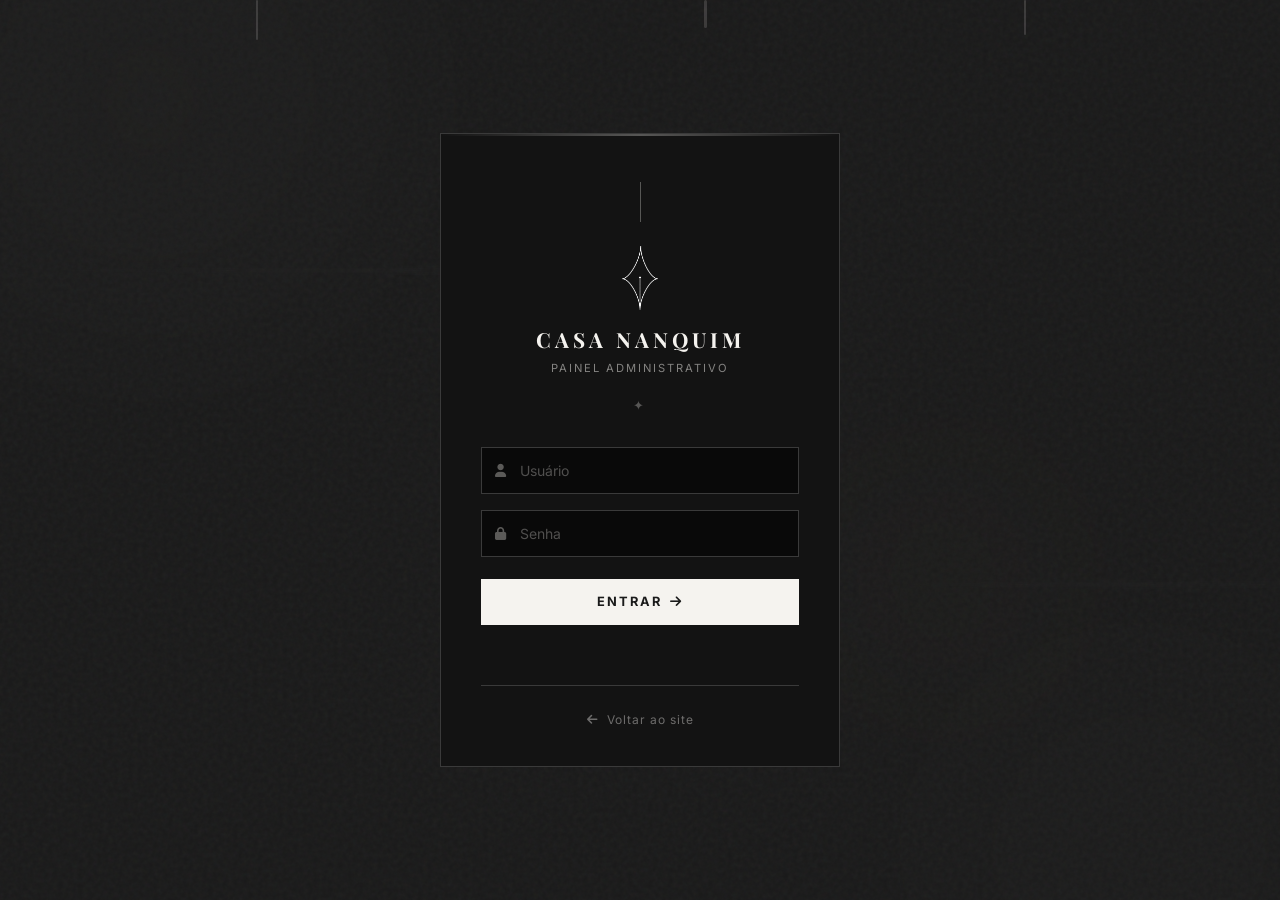
<file: admin.html>
<!DOCTYPE html>
<html lang="pt-BR">
<head>
  <meta charset="UTF-8">
  <meta name="viewport" content="width=device-width, initial-scale=1.0">
  <title>Admin | Casa Nanquim</title>
  <link rel="icon" type="image/png" href="img/faviconnanquim.png">
  <link href="https://cdn.jsdelivr.net/npm/bootstrap@5.3.0/dist/css/bootstrap.min.css" rel="stylesheet">
  <link rel="stylesheet" href="https://cdnjs.cloudflare.com/ajax/libs/font-awesome/6.0.0-beta3/css/all.min.css">
  <link href="https://fonts.googleapis.com/css2?family=Inter:opsz,wght@14..32,300;400;500;600;700&family=Playfair+Display:wght@400;500;600;700;800;900&display=swap" rel="stylesheet">
  <link rel="stylesheet" href="admin.css">
</head>
<body>

<!-- Ink canvas background (espelha o site principal) -->
<div class="ink-canvas-admin">
  <div class="ink-blob-admin"></div>
  <div class="ink-blob-admin"></div>
  <div class="ink-blob-admin"></div>
  <div class="ink-drip-admin"></div>
  <div class="ink-drip-admin"></div>
  <div class="ink-drip-admin"></div>
  <div class="ink-stroke-admin"></div>
  <div class="ink-stroke-admin"></div>
</div>
<div class="paper-texture-admin"></div>

<!-- ==================== TELA DE LOGIN ==================== -->
<div id="loginScreen" class="login-overlay">
  <div class="login-card">
    <div class="login-header">
      <div class="ink-drop-login"></div>
      <a href="index.html" class="login-logo-link">
        <img src="img/logo.png" alt="Casa Nanquim" class="login-logo">
      </a>
      <div class="login-brand">CASA NANQUIM</div>
      <div class="login-subtitle">Painel Administrativo</div>
      <div class="login-divider"><span>✦</span></div>
    </div>
    <form id="loginForm" class="login-form">
      <div class="form-group-ink">
        <i class="fas fa-user form-icon"></i>
        <input type="text" id="username" class="input-ink" placeholder="Usuário" required autocomplete="username">
      </div>
      <div class="form-group-ink">
        <i class="fas fa-lock form-icon"></i>
        <input type="password" id="password" class="input-ink" placeholder="Senha" required autocomplete="current-password">
      </div>
      <button type="submit" class="btn-login">
        <span class="btn-login-text">Entrar</span>
        <i class="fas fa-arrow-right ms-2"></i>
      </button>
      <div id="loginError" class="login-error"></div>
    </form>
    <div class="login-back">
      <a href="index.html"><i class="fas fa-arrow-left me-2"></i>Voltar ao site</a>
    </div>
  </div>
</div>

<!-- ==================== PAINEL ADMIN ==================== -->
<div id="adminPanel" class="admin-wrapper" style="display:none;">

  <!-- Header -->
  <header class="admin-header">
    <div class="container-fluid px-4">
      <div class="d-flex justify-content-between align-items-center">
        <div class="d-flex align-items-center gap-3">
          <a href="index.html" class="header-logo-link">
            <img src="img/logo.png" alt="Casa Nanquim" class="header-logo">
          </a>
          <div class="header-info">
            <div class="header-brand">CASA NANQUIM</div>
            <div class="header-sub">Painel Administrativo</div>
          </div>
        </div>
        <button class="btn-logout" id="logoutBtn">
          <i class="fas fa-sign-out-alt me-2"></i>Sair
        </button>
      </div>
    </div>
  </header>

  <main class="admin-main">
    <div class="container-fluid px-4">

      <!-- Page title -->
      <div class="page-title-row">
        <div>
          <h1 class="page-title">Reservas <span class="title-accent">✦</span></h1>
          <p class="page-subtitle">Gestão de agendamentos do estúdio</p>
        </div>
        <div class="d-flex align-items-center gap-2">
          <div class="live-indicator">
            <span class="live-dot"></span>
            <span class="live-text">Ao vivo</span>
          </div>
        </div>
      </div>

      <!-- Stats -->
      <div class="row g-3 mb-4">
        <div class="col-6 col-md-3">
          <div class="stats-card">
            <div class="stats-icon"><i class="fas fa-calendar-alt"></i></div>
            <div class="stats-value" id="totalReservas">0</div>
            <div class="stats-label">Total de Reservas</div>
          </div>
        </div>
        <div class="col-6 col-md-3">
          <div class="stats-card">
            <div class="stats-icon"><i class="fas fa-clock"></i></div>
            <div class="stats-value" id="totalHoras">0</div>
            <div class="stats-label">Horas Totais</div>
          </div>
        </div>
        <div class="col-6 col-md-3">
          <div class="stats-card">
            <div class="stats-icon"><i class="fas fa-money-bill-wave"></i></div>
            <div class="stats-value" id="totalValor">R$ 0</div>
            <div class="stats-label">Valor Total</div>
          </div>
        </div>
        <div class="col-6 col-md-3">
          <div class="stats-card stats-card--highlight">
            <div class="stats-icon"><i class="fas fa-check-circle"></i></div>
            <div class="stats-value" id="totalConfirmados">0</div>
            <div class="stats-label">Confirmados</div>
          </div>
        </div>
      </div>

      <!-- Toolbar -->
      <div class="toolbar-row">
        <button class="btn-ink-admin" id="refreshBtn">
          <i class="fas fa-sync-alt me-2"></i>Atualizar
        </button>
        <div class="search-wrap">
          <i class="fas fa-search search-icon-admin"></i>
          <input type="text" id="searchInput" class="search-input-admin" placeholder="Buscar por nome, data, WhatsApp...">
        </div>
      </div>

      <!-- Table -->
      <div class="table-card">
        <div id="tableLoading" class="loading-state" style="display:none;">
          <div class="ink-spinner">
            <div class="spinner-ring"></div>
          </div>
          <p class="loading-text">Carregando reservas...</p>
        </div>
        <div id="tableContent" class="table-responsive"></div>
      </div>

    </div>
  </main>

</div><!-- /adminPanel -->

<!-- ==================== MODAL EDITAR ==================== -->
<div id="editModal" class="modal-overlay">
  <div class="modal-card">
    <div class="modal-card-header">
      <div>
        <div class="modal-tag">✦ EDIÇÃO ✦</div>
        <h3 class="modal-title">Editar Reserva</h3>
      </div>
      <button id="closeModalBtn" class="modal-close-btn">
        <i class="fas fa-times"></i>
      </button>
    </div>
    <form id="editForm" class="modal-form">
      <input type="hidden" id="editRowId">

      <div class="row g-3">
        <div class="col-md-6">
          <label class="modal-label">Nome do Tatuador</label>
          <input type="text" id="editNome" class="input-ink-modal" required>
        </div>
        <div class="col-md-6">
          <label class="modal-label">WhatsApp</label>
          <input type="text" id="editWhatsapp" class="input-ink-modal" required>
        </div>
        <div class="col-12">
          <label class="modal-label">Email</label>
          <input type="email" id="editEmail" class="input-ink-modal">
        </div>
        <div class="col-md-6">
          <label class="modal-label">Data</label>
          <input type="date" id="editData" class="input-ink-modal" required>
        </div>
        <div class="col-md-6">
          <label class="modal-label">Horário Início</label>
          <input type="text" id="editHorario" class="input-ink-modal" placeholder="10:00" required>
        </div>
        <div class="col-md-6">
          <label class="modal-label">Duração</label>
          <select id="editDuracao" class="input-ink-modal">
            <option value="2h">2 horas — R$ 80,00</option>
            <option value="4h">4 horas — R$ 150,00</option>
            <option value="8h">8 horas — R$ 250,00</option>
          </select>
        </div>
        <div class="col-md-6">
          <label class="modal-label">Status</label>
          <select id="editStatus" class="input-ink-modal">
            <option value="Pendente">Pendente</option>
            <option value="Confirmado">Confirmado</option>
            <option value="Cancelado">Cancelado</option>
            <option value="Concluído">Concluído</option>
          </select>
        </div>
      </div>

      <div class="modal-actions">
        <button type="button" class="btn-modal-cancel" id="closeModalBtnFooter">Cancelar</button>
        <button type="submit" class="btn-modal-save">
          <i class="fas fa-save me-2"></i>Salvar Alterações
        </button>
      </div>
    </form>
  </div>
</div>

<script src="https://cdn.jsdelivr.net/npm/bootstrap@5.3.0/dist/js/bootstrap.bundle.min.js"></script>
<script src="admin.js"></script>
<script>
  // Fecha modal pelo botão do footer também
  document.getElementById('closeModalBtnFooter').addEventListener('click', () => {
    document.getElementById('editModal').classList.remove('active');
  });
</script>
</body>
</html>
</file>
<file: admin.css>
/* ============================================
   CASA NANQUIM — PAINEL ADMINISTRATIVO
   Design baseado na identidade visual do site
   ============================================ */

:root {
  --ink: #1a1a1a;
  --ink-soft: #2d2d2d;
  --ink-border: #3a3a3a;
  --paper: #f5f3ef;
  --paper-dim: rgba(245, 243, 239, 0.06);
  --paper-mid: rgba(245, 243, 239, 0.12);
  --paper-strong: rgba(245, 243, 239, 0.9);
  --accent-pending: #c8a96e;
  --accent-confirmed: #7eb87e;
  --accent-cancelled: #c96e6e;
  --accent-done: #6ea8c8;
  --font-display: 'Playfair Display', serif;
  --font-body: 'Inter', sans-serif;
}

* { margin: 0; padding: 0; box-sizing: border-box; }

/* Igual ao site principal: overflow-x precisa estar no html,
   não apenas no body — browsers mobile usam html como scroll
   container e ignoram overflow-x definido só no body. */
html {
  overflow-x: hidden;
  max-width: 100%;
}

body {
  background: var(--ink);
  color: var(--paper);
  font-family: var(--font-body);
  min-height: 100vh;
  overflow-x: hidden;
  max-width: 100%;
}

/* ===== FUNDO INK (espelha o site) ===== */
.ink-canvas-admin {
  position: fixed;
  inset: 0;
  pointer-events: none;
  z-index: 0;
  overflow: hidden;
}

.ink-blob-admin {
  position: absolute;
  border-radius: 60% 40% 50% 50% / 45% 50% 50% 55%;
  filter: blur(60px);
  animation: blobFloatAdmin 22s ease-in-out infinite;
  opacity: 0.35;
}
.ink-blob-admin:nth-child(1) {
  width: 600px; height: 600px;
  top: -200px; left: -150px;
  background: radial-gradient(ellipse, rgba(245,243,239,0.06), transparent);
}
.ink-blob-admin:nth-child(2) {
  width: 500px; height: 500px;
  bottom: -200px; right: -100px;
  background: radial-gradient(ellipse, rgba(245,243,239,0.04), transparent);
  animation-duration: 28s;
}
.ink-blob-admin:nth-child(3) {
  width: 350px; height: 350px;
  top: 45%; left: 60%;
  background: radial-gradient(ellipse, rgba(200,169,110,0.05), transparent);
  animation-duration: 18s;
}

@keyframes blobFloatAdmin {
  0%,100% { border-radius: 60% 40% 50% 50%/45% 50% 50% 55%; transform: translate(0,0); }
  33% { border-radius: 45% 55% 40% 60%/50% 45% 55% 50%; transform: translate(30px,-20px); }
  66% { border-radius: 50% 45% 55% 40%/40% 55% 45% 60%; transform: translate(-20px,15px); }
}

.ink-drip-admin {
  position: absolute;
  width: 2px;
  background: rgba(245,243,239,0.15);
  border-radius: 2px;
  animation: dripAdmin 4s linear infinite;
}
.ink-drip-admin:nth-child(4) { left: 20%; height: 40px; animation-delay: 0s; }
.ink-drip-admin:nth-child(5) { left: 55%; height: 28px; animation-delay: 1.5s; width: 3px; }
.ink-drip-admin:nth-child(6) { left: 80%; height: 35px; animation-delay: 0.8s; }

@keyframes dripAdmin {
  0% { top: -50px; opacity: 0.4; }
  80% { opacity: 0.15; }
  100% { top: 100vh; opacity: 0; }
}

.ink-stroke-admin {
  position: absolute;
  height: 1px;
  background: linear-gradient(90deg, transparent, rgba(245,243,239,0.08), transparent);
  filter: blur(2px);
  animation: strokeAdmin 14s ease-in-out infinite;
}
.ink-stroke-admin:nth-child(7) { width: 70%; top: 30%; left: -10%; }
.ink-stroke-admin:nth-child(8) { width: 50%; bottom: 35%; right: -10%; animation-duration: 18s; animation-delay: 3s; }

@keyframes strokeAdmin {
  0%,100% { transform: translateX(-30px); opacity: 0.3; }
  50% { transform: translateX(30px); opacity: 0.7; }
}

.paper-texture-admin {
  position: fixed;
  inset: 0;
  pointer-events: none;
  z-index: 1;
  opacity: 0.04;
  background-image: url("data:image/svg+xml,%3Csvg viewBox='0 0 200 200' xmlns='http://www.w3.org/2000/svg'%3E%3Cfilter id='noise'%3E%3CfeTurbulence type='fractalNoise' baseFrequency='0.9' numOctaves='4' stitchTiles='stitch'/%3E%3C/filter%3E%3Crect width='100%25' height='100%25' filter='url(%23noise)'/%3E%3C/svg%3E");
}

/* ===== LOGIN ===== */
.login-overlay {
  position: fixed;
  inset: 0;
  z-index: 100;
  display: flex;
  align-items: center;
  justify-content: center;
  padding: 1rem;
}

.login-card {
  position: relative;
  z-index: 2;
  background: rgba(20, 20, 20, 0.95);
  border: 1px solid var(--ink-border);
  padding: 48px 40px 36px;
  width: 100%;
  max-width: 400px;
  backdrop-filter: blur(20px);
  animation: loginReveal 0.6s ease-out;
}

@keyframes loginReveal {
  from { opacity: 0; transform: translateY(20px); }
  to   { opacity: 1; transform: translateY(0); }
}

.login-card::before {
  content: '';
  position: absolute;
  top: 0; left: 0; right: 0;
  height: 2px;
  background: linear-gradient(90deg, transparent, var(--paper), transparent);
  opacity: 0.3;
}

.login-header { text-align: center; margin-bottom: 32px; }

.ink-drop-login {
  width: 1px;
  height: 40px;
  background: rgba(245,243,239,0.3);
  margin: 0 auto 24px;
}

.login-logo-link { display: inline-block; }
.login-logo {
  height: 64px;
  width: auto;
  filter: brightness(1);
  transition: transform 0.3s ease;
  cursor: pointer;
}
.login-logo:hover { transform: scale(1.05); }

.login-brand {
  font-family: var(--font-display);
  font-size: 1.3rem;
  font-weight: 700;
  letter-spacing: 4px;
  color: var(--paper);
  margin-top: 14px;
}

.login-subtitle {
  font-size: 0.7rem;
  letter-spacing: 2px;
  color: rgba(245,243,239,0.5);
  text-transform: uppercase;
  margin-top: 4px;
}

.login-divider {
  margin-top: 20px;
  color: rgba(245,243,239,0.3);
  font-size: 0.8rem;
  letter-spacing: 4px;
}

.login-form { display: flex; flex-direction: column; gap: 16px; }

.form-group-ink {
  position: relative;
  display: flex;
  align-items: center;
}

.form-icon {
  position: absolute;
  left: 14px;
  color: rgba(245,243,239,0.35);
  font-size: 0.8rem;
  z-index: 1;
}

.input-ink {
  width: 100%;
  background: rgba(0,0,0,0.5);
  border: 1px solid var(--ink-border);
  border-radius: 0;
  color: var(--paper);
  padding: 12px 14px 12px 38px;
  font-family: var(--font-body);
  font-size: 0.875rem;
  transition: border-color 0.3s ease, background 0.3s ease;
  outline: none;
}

.input-ink::placeholder { color: rgba(245,243,239,0.3); }
.input-ink:focus {
  border-color: rgba(245,243,239,0.5);
  background: rgba(0,0,0,0.7);
}

.btn-login {
  background: var(--paper);
  color: var(--ink);
  border: none;
  padding: 13px 24px;
  font-family: var(--font-body);
  font-size: 0.8rem;
  font-weight: 700;
  letter-spacing: 2px;
  text-transform: uppercase;
  cursor: pointer;
  transition: all 0.3s ease;
  display: flex;
  align-items: center;
  justify-content: center;
  margin-top: 6px;
}

.btn-login:hover {
  background: rgba(245,243,239,0.85);
  transform: translateY(-1px);
}

.btn-login:active { transform: scale(0.98); }

.login-error {
  color: #c96e6e;
  font-size: 0.78rem;
  text-align: center;
  min-height: 20px;
  letter-spacing: 0.5px;
}

.login-back {
  text-align: center;
  margin-top: 24px;
  padding-top: 20px;
  border-top: 1px solid var(--ink-border);
}
.login-back a {
  color: rgba(245,243,239,0.4);
  text-decoration: none;
  font-size: 0.75rem;
  letter-spacing: 1px;
  transition: color 0.3s ease;
}
.login-back a:hover { color: rgba(245,243,239,0.8); }

/* ===== ADMIN WRAPPER ===== */
.admin-wrapper {
  position: relative;
  z-index: 10;
  min-height: 100vh;
}

/* ===== HEADER ===== */
.admin-header {
  background: rgba(15,15,15,0.95);
  border-bottom: 1px solid var(--ink-border);
  padding: 14px 0;
  position: sticky;
  top: 0;
  z-index: 50;
  backdrop-filter: blur(12px);
}

.admin-header::after {
  content: '';
  position: absolute;
  bottom: 0; left: 0; right: 0;
  height: 1px;
  background: linear-gradient(90deg, transparent, rgba(245,243,239,0.15), transparent);
}

.header-logo-link { display: flex; align-items: center; }
.header-logo { height: 36px; width: auto; cursor: pointer; }

.header-brand {
  font-family: var(--font-display);
  font-size: 1rem;
  font-weight: 700;
  letter-spacing: 3px;
  color: var(--paper);
  line-height: 1.2;
}

.header-sub {
  font-size: 0.65rem;
  letter-spacing: 1.5px;
  color: rgba(245,243,239,0.4);
  text-transform: uppercase;
}

.btn-logout {
  background: transparent;
  border: 1px solid var(--ink-border);
  color: rgba(245,243,239,0.6);
  padding: 8px 18px;
  font-family: var(--font-body);
  font-size: 0.75rem;
  letter-spacing: 1px;
  cursor: pointer;
  transition: all 0.3s ease;
}
.btn-logout:hover {
  border-color: rgba(245,243,239,0.4);
  color: var(--paper);
  background: var(--paper-dim);
}

/* ===== MAIN ===== */
.admin-main { padding: 32px 0 60px; }

/* ===== PAGE TITLE ===== */
.page-title-row {
  display: flex;
  justify-content: space-between;
  align-items: flex-start;
  margin-bottom: 28px;
}

.page-title {
  font-family: var(--font-display);
  font-size: 2rem;
  font-weight: 700;
  color: var(--paper);
  line-height: 1;
}

.title-accent {
  color: var(--accent-pending);
  font-size: 1.2rem;
}

.page-subtitle {
  font-size: 0.78rem;
  color: rgba(245,243,239,0.4);
  letter-spacing: 1px;
  margin-top: 4px;
}

/* Live indicator */
.live-indicator {
  display: flex;
  align-items: center;
  gap: 6px;
  background: var(--paper-dim);
  border: 1px solid var(--ink-border);
  padding: 6px 14px;
  font-size: 0.7rem;
  letter-spacing: 1px;
  color: rgba(245,243,239,0.5);
}

.live-dot {
  width: 7px;
  height: 7px;
  background: var(--accent-confirmed);
  border-radius: 50%;
  animation: livePulse 1.8s ease-in-out infinite;
}

@keyframes livePulse {
  0%,100% { opacity: 1; transform: scale(1); }
  50% { opacity: 0.4; transform: scale(0.7); }
}

/* ===== STATS ===== */
.stats-card {
  background: rgba(10,10,10,0.6);
  border: 1px solid var(--ink-border);
  padding: 20px;
  text-align: center;
  position: relative;
  overflow: hidden;
  transition: border-color 0.3s ease;
}

.stats-card::before {
  content: '';
  position: absolute;
  top: 0; left: 0; right: 0;
  height: 1px;
  background: linear-gradient(90deg, transparent, rgba(245,243,239,0.1), transparent);
}

.stats-card:hover { border-color: rgba(245,243,239,0.2); }

.stats-card--highlight { border-color: rgba(126,184,126,0.3); }
.stats-card--highlight .stats-value { color: var(--accent-confirmed); }

.stats-icon {
  font-size: 1.2rem;
  color: rgba(245,243,239,0.25);
  margin-bottom: 10px;
}

.stats-value {
  font-family: var(--font-display);
  font-size: 1.8rem;
  font-weight: 700;
  color: var(--paper);
  line-height: 1;
}

.stats-label {
  font-size: 0.68rem;
  color: rgba(245,243,239,0.4);
  text-transform: uppercase;
  letter-spacing: 1.5px;
  margin-top: 6px;
}

/* ===== TOOLBAR ===== */
.toolbar-row {
  display: flex;
  justify-content: space-between;
  align-items: center;
  margin-bottom: 16px;
  gap: 12px;
  flex-wrap: wrap;
}

.btn-ink-admin {
  background: transparent;
  border: 1px solid var(--ink-border);
  color: rgba(245,243,239,0.7);
  padding: 9px 20px;
  font-family: var(--font-body);
  font-size: 0.78rem;
  letter-spacing: 1px;
  cursor: pointer;
  transition: all 0.3s ease;
}
.btn-ink-admin:hover {
  border-color: rgba(245,243,239,0.4);
  color: var(--paper);
  background: var(--paper-dim);
}

.search-wrap {
  position: relative;
  display: flex;
  align-items: center;
}

.search-icon-admin {
  position: absolute;
  left: 12px;
  color: rgba(245,243,239,0.3);
  font-size: 0.75rem;
  pointer-events: none;
}

.search-input-admin {
  background: rgba(0,0,0,0.4);
  border: 1px solid var(--ink-border);
  color: var(--paper);
  padding: 9px 14px 9px 34px;
  font-family: var(--font-body);
  font-size: 0.8rem;
  outline: none;
  width: 280px;
  transition: border-color 0.3s ease;
  border-radius: 0;
}
.search-input-admin::placeholder { color: rgba(245,243,239,0.3); }
.search-input-admin:focus { border-color: rgba(245,243,239,0.35); }

/* ===== TABLE ===== */
.table-card {
  background: rgba(10,10,10,0.55);
  border: 1px solid var(--ink-border);
  /* overflow-x: auto permite que a tabela role DENTRO do card
     no mobile, sem alargar a página inteira. */
  overflow-x: auto;
  overflow-y: hidden;
  -webkit-overflow-scrolling: touch;
}

.table-card table {
  width: 100%;
  border-collapse: collapse;
  font-size: 0.8rem;
}

.table-card thead th {
  background: rgba(0,0,0,0.6);
  color: rgba(245,243,239,0.5);
  font-size: 0.65rem;
  font-weight: 600;
  letter-spacing: 1.5px;
  text-transform: uppercase;
  padding: 12px 14px;
  border-bottom: 1px solid var(--ink-border);
  white-space: nowrap;
}

.table-card tbody td {
  padding: 12px 14px;
  border-bottom: 1px solid rgba(58,58,58,0.5);
  color: rgba(245,243,239,0.8);
  vertical-align: middle;
}

.table-card tbody tr {
  transition: background 0.2s ease;
}

.table-card tbody tr:hover {
  background: var(--paper-dim);
}

.table-card tbody tr:last-child td {
  border-bottom: none;
}

/* Status badges */
.status-badge {
  display: inline-flex;
  align-items: center;
  padding: 3px 10px;
  font-size: 0.62rem;
  font-weight: 700;
  letter-spacing: 1.5px;
  text-transform: uppercase;
  white-space: nowrap;
}

.status-pendente {
  background: rgba(200,169,110,0.12);
  color: var(--accent-pending);
  border-left: 2px solid var(--accent-pending);
}

.status-confirmado {
  background: rgba(126,184,126,0.12);
  color: var(--accent-confirmed);
  border-left: 2px solid var(--accent-confirmed);
}

.status-cancelado {
  background: rgba(201,110,110,0.12);
  color: var(--accent-cancelled);
  border-left: 2px solid var(--accent-cancelled);
}

.status-concluído {
  background: rgba(110,168,200,0.12);
  color: var(--accent-done);
  border-left: 2px solid var(--accent-done);
}

/* Action buttons */
.action-buttons {
  display: flex;
  gap: 6px;
  flex-wrap: wrap;
  min-width: 100px;
}

.btn-icon {
  background: transparent;
  border: 1px solid var(--ink-border);
  color: rgba(245,243,239,0.5);
  padding: 4px 10px;
  font-size: 0.65rem;
  letter-spacing: 0.5px;
  cursor: pointer;
  transition: all 0.25s ease;
  white-space: nowrap;
  font-family: var(--font-body);
}

.btn-icon:hover { color: var(--ink); }

.btn-edit:hover {
  background: var(--accent-pending);
  border-color: var(--accent-pending);
  color: var(--ink);
}

.btn-delete:hover {
  background: var(--accent-cancelled);
  border-color: var(--accent-cancelled);
  color: var(--paper);
}

.btn-whatsapp:hover {
  background: #25D366;
  border-color: #25D366;
  color: #fff;
}

.btn-email:hover {
  background: #D44638;
  border-color: #D44638;
  color: #fff;
}

/* Links */
.whatsapp-link {
  color: var(--accent-confirmed);
  text-decoration: none;
  font-size: 0.72rem;
  transition: opacity 0.2s ease;
}
.whatsapp-link:hover { opacity: 0.7; }

.email-link {
  color: rgba(245,243,239,0.6);
  text-decoration: none;
  font-size: 0.72rem;
  transition: opacity 0.2s ease;
}
.email-link:hover { opacity: 0.7; }

/* Empty/error states */
.empty-state {
  text-align: center;
  padding: 60px 20px;
  color: rgba(245,243,239,0.3);
}

.empty-state i {
  font-size: 2.5rem;
  margin-bottom: 16px;
  display: block;
}

.empty-state p { font-size: 0.85rem; letter-spacing: 1px; }

/* ===== LOADING ===== */
.loading-state {
  text-align: center;
  padding: 60px 20px;
}

.ink-spinner {
  display: flex;
  justify-content: center;
  margin-bottom: 16px;
}

.spinner-ring {
  width: 36px;
  height: 36px;
  border: 2px solid var(--ink-border);
  border-top-color: var(--paper);
  border-radius: 50%;
  animation: spin 0.7s linear infinite;
}

@keyframes spin { to { transform: rotate(360deg); } }

.loading-text {
  font-size: 0.78rem;
  color: rgba(245,243,239,0.4);
  letter-spacing: 1.5px;
  text-transform: uppercase;
}

/* ===== MODAL ===== */
.modal-overlay {
  display: none;
  position: fixed;
  inset: 0;
  background: rgba(0,0,0,0.88);
  z-index: 200;
  align-items: center;
  justify-content: center;
  padding: 1rem;
  backdrop-filter: blur(4px);
  animation: modalFadeIn 0.25s ease;
}

.modal-overlay.active { display: flex; }

@keyframes modalFadeIn {
  from { opacity: 0; }
  to   { opacity: 1; }
}

.modal-card {
  background: #111;
  border: 1px solid var(--ink-border);
  width: 100%;
  max-width: 560px;
  position: relative;
  animation: modalSlideUp 0.3s ease;
  max-height: 90vh;
  overflow-y: auto;
}

@keyframes modalSlideUp {
  from { transform: translateY(20px); opacity: 0; }
  to   { transform: translateY(0);    opacity: 1; }
}

.modal-card::before {
  content: '';
  position: absolute;
  top: 0; left: 0; right: 0;
  height: 2px;
  background: linear-gradient(90deg, transparent, rgba(245,243,239,0.2), transparent);
}

.modal-card-header {
  display: flex;
  justify-content: space-between;
  align-items: flex-start;
  padding: 28px 28px 0;
}

.modal-tag {
  font-size: 0.6rem;
  letter-spacing: 3px;
  color: rgba(245,243,239,0.35);
  margin-bottom: 6px;
}

.modal-title {
  font-family: var(--font-display);
  font-size: 1.5rem;
  font-weight: 700;
  color: var(--paper);
}

.modal-close-btn {
  background: transparent;
  border: 1px solid var(--ink-border);
  color: rgba(245,243,239,0.4);
  width: 32px;
  height: 32px;
  display: flex;
  align-items: center;
  justify-content: center;
  cursor: pointer;
  transition: all 0.25s ease;
  font-size: 0.8rem;
  flex-shrink: 0;
  margin-top: 4px;
}
.modal-close-btn:hover {
  border-color: rgba(245,243,239,0.4);
  color: var(--paper);
  background: var(--paper-dim);
}

.modal-form { padding: 24px 28px 28px; }

.modal-label {
  display: block;
  font-size: 0.68rem;
  font-weight: 600;
  letter-spacing: 1.5px;
  text-transform: uppercase;
  color: rgba(245,243,239,0.45);
  margin-bottom: 6px;
}

.input-ink-modal {
  width: 100%;
  background: rgba(0,0,0,0.5);
  border: 1px solid var(--ink-border);
  color: var(--paper);
  padding: 10px 14px;
  font-family: var(--font-body);
  font-size: 0.875rem;
  outline: none;
  border-radius: 0;
  transition: border-color 0.3s ease;
  -webkit-appearance: none;
  appearance: none;
  margin-bottom: 0;
}

.input-ink-modal::placeholder { color: rgba(245,243,239,0.25); }
.input-ink-modal:focus { border-color: rgba(245,243,239,0.4); }

select.input-ink-modal { cursor: pointer; }

.modal-actions {
  display: flex;
  justify-content: flex-end;
  gap: 10px;
  margin-top: 24px;
  padding-top: 20px;
  border-top: 1px solid var(--ink-border);
}

.btn-modal-cancel {
  background: transparent;
  border: 1px solid var(--ink-border);
  color: rgba(245,243,239,0.5);
  padding: 10px 20px;
  font-family: var(--font-body);
  font-size: 0.78rem;
  letter-spacing: 1px;
  cursor: pointer;
  transition: all 0.25s ease;
}
.btn-modal-cancel:hover {
  color: var(--paper);
  border-color: rgba(245,243,239,0.3);
}

.btn-modal-save {
  background: var(--paper);
  color: var(--ink);
  border: none;
  padding: 10px 24px;
  font-family: var(--font-body);
  font-size: 0.78rem;
  font-weight: 700;
  letter-spacing: 1px;
  text-transform: uppercase;
  cursor: pointer;
  transition: all 0.25s ease;
  display: flex;
  align-items: center;
}
.btn-modal-save:hover {
  background: rgba(245,243,239,0.85);
  transform: translateY(-1px);
}

/* Alert styles within table */
.alert {
  border-radius: 0;
  font-size: 0.8rem;
}

.alert-danger {
  background: rgba(201,110,110,0.1);
  border: 1px solid rgba(201,110,110,0.3);
  color: var(--accent-cancelled);
  padding: 12px 16px;
  margin: 12px;
}

/* ===== RESPONSIVE ===== */
@media (max-width: 768px) {
  /* --- Contenção total de largura ---
     Impede que qualquer elemento interno alargue a página.
     O wrapper e o main ficam limitados ao viewport. --- */
  .admin-wrapper,
  .admin-main {
    width: 100%;
    max-width: 100vw;
    overflow-x: hidden;
  }

  /* O container-fluid do Bootstrap tem padding próprio;
     garantimos que não extravase no mobile. */
  .admin-main .container-fluid {
    max-width: 100vw;
    overflow-x: hidden;
  }

  /* A tabela rola dentro do seu card — não alarga a página. */
  .table-card {
    max-width: calc(100vw - 32px);
  }

  .login-card { padding: 36px 24px 28px; }

  .page-title-row { flex-direction: column; gap: 12px; }
  .page-title { font-size: 1.5rem; }

  .toolbar-row { flex-direction: column; align-items: stretch; }
  .search-input-admin { width: 100%; }

  .table-card table { font-size: 0.72rem; }
  .table-card thead th,
  .table-card tbody td { padding: 10px 10px; }

  .action-buttons { flex-direction: column; gap: 4px; }

  .stats-value { font-size: 1.4rem; }

  .modal-form,
  .modal-card-header { padding-left: 20px; padding-right: 20px; }

  .admin-header .container-fluid { padding: 0 16px; }
  .header-brand { font-size: 0.85rem; letter-spacing: 2px; }
}

@media (max-width: 480px) {
  .search-input-admin { font-size: 0.75rem; }
  .login-card { max-width: 100%; }
}
</file>
